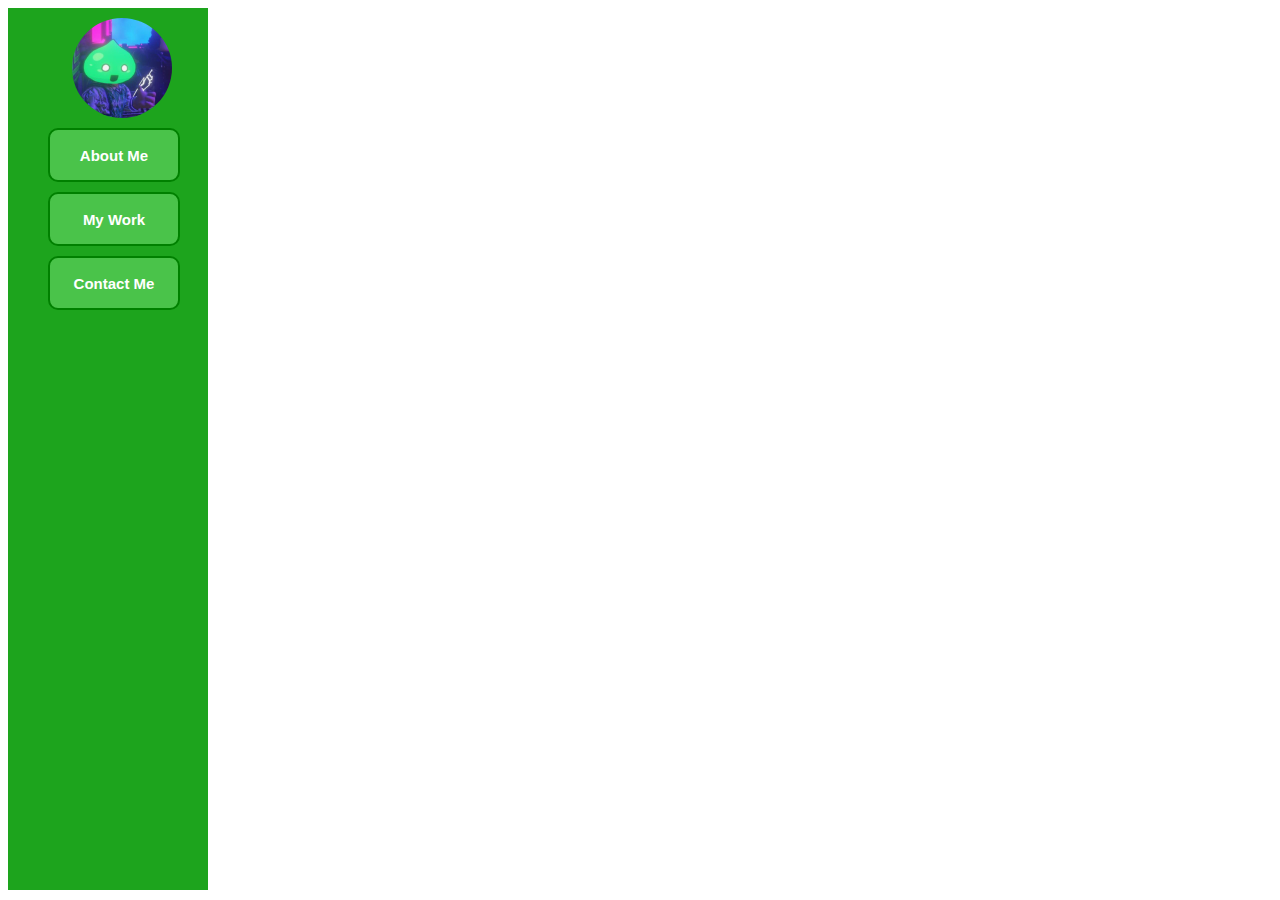
<file: index.html>
<!DOCTYPE html>
<html>
<head>
    <meta charset="utf-8">
    <meta name="viewport" content="width=device-width, initial-scale=1.0">
    <title>xXxIAsdasIxXx's Portfolio</title>
    <link rel="shortcut icon" href="assets/img/favicon.png" />
    <link rel="stylesheet" href="assets/css/main.css">
</head>
    <body>
        <span>
            <div class = "nav-bar" style = "width: 12%;">
                <ul style = "width: 100%; height:100%;display: list-item">
                    <a href = "https://github.com/xXxIAsdasIxXx" target="_blank">
                        <img src = "assets/img/icon.png" class = "nav-bar-item" style = "background-color:rgba(255,255,255,0); width: 100px; height: 100px;left:15%;position:relative;border-radius:100%;border: none">
                        </img>
                    </a>
                    <a href = "index.html" class = "nav-bar-item" style = "text-decoration: none"> 
                        About Me
                    </a>
                    <a href = "mywork.html" class = "nav-bar-item" style = "text-decoration: none">
                        My Work
                    </a>
                    <a href = "contactme.html" class = "nav-bar-item" style = "text-decoration: none">
                        Contact Me
                    </a>
                </ul>
            </span>
        </span>
    </body>
</html>
</file>
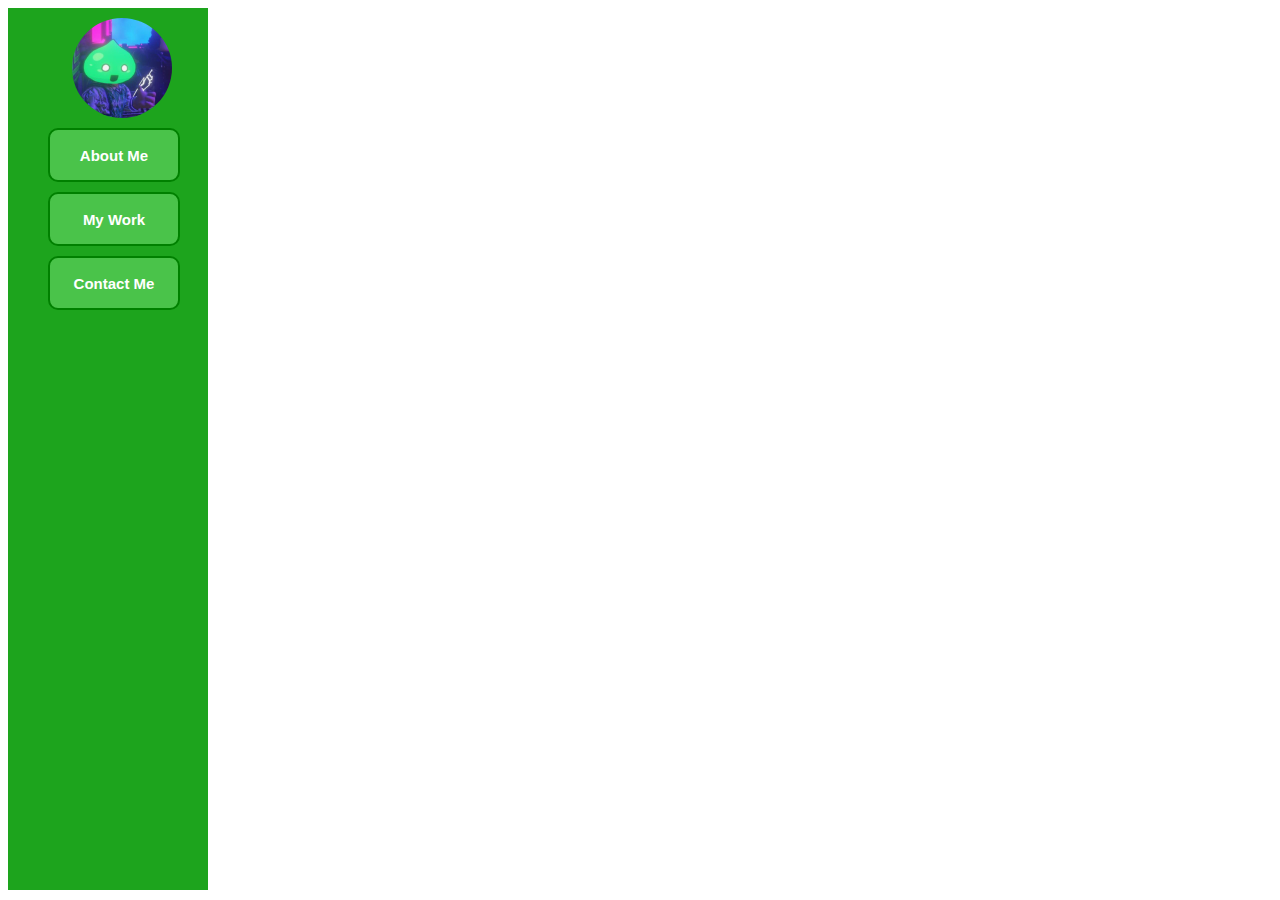
<file: contactme.html>
<!DOCTYPE html>
<html>
<head>
    <meta charset="utf-8">
    <meta name="viewport" content="width=device-width, initial-scale=1.0">
    <title>xXxIAsdasIxXx's Portfolio</title>
    <link rel="shortcut icon" href="assets/img/favicon.png" />
    <link rel="stylesheet" href="assets/css/main.css">
</head>
    <body>
        <span>
            <div class = "nav-bar" style = "width: 12%;">
                <ul style = "width: 100%; height:100%;display: list-item">
                    <a href = "https://github.com/xXxIAsdasIxXx" target="_blank">
                        <img src = "assets/img/icon.png" class = "nav-bar-item" style = "background-color:rgba(255,255,255,0); width: 100px; height: 100px;left:15%;position:relative;border-radius:100%;border: none">
                        </img>
                    </a>
                    <a href = "index.html" class = "nav-bar-item" style = "text-decoration: none"> 
                        About Me
                    </a>
                    <a href = "mywork.html" class = "nav-bar-item" style = "text-decoration: none">
                        My Work
                    </a>
                    <a href = "contactme.html" class = "nav-bar-item" style = "text-decoration: none">
                        Contact Me
                    </a>
                </ul>
            </span>
        </span>
    </body>
</html>
</file>
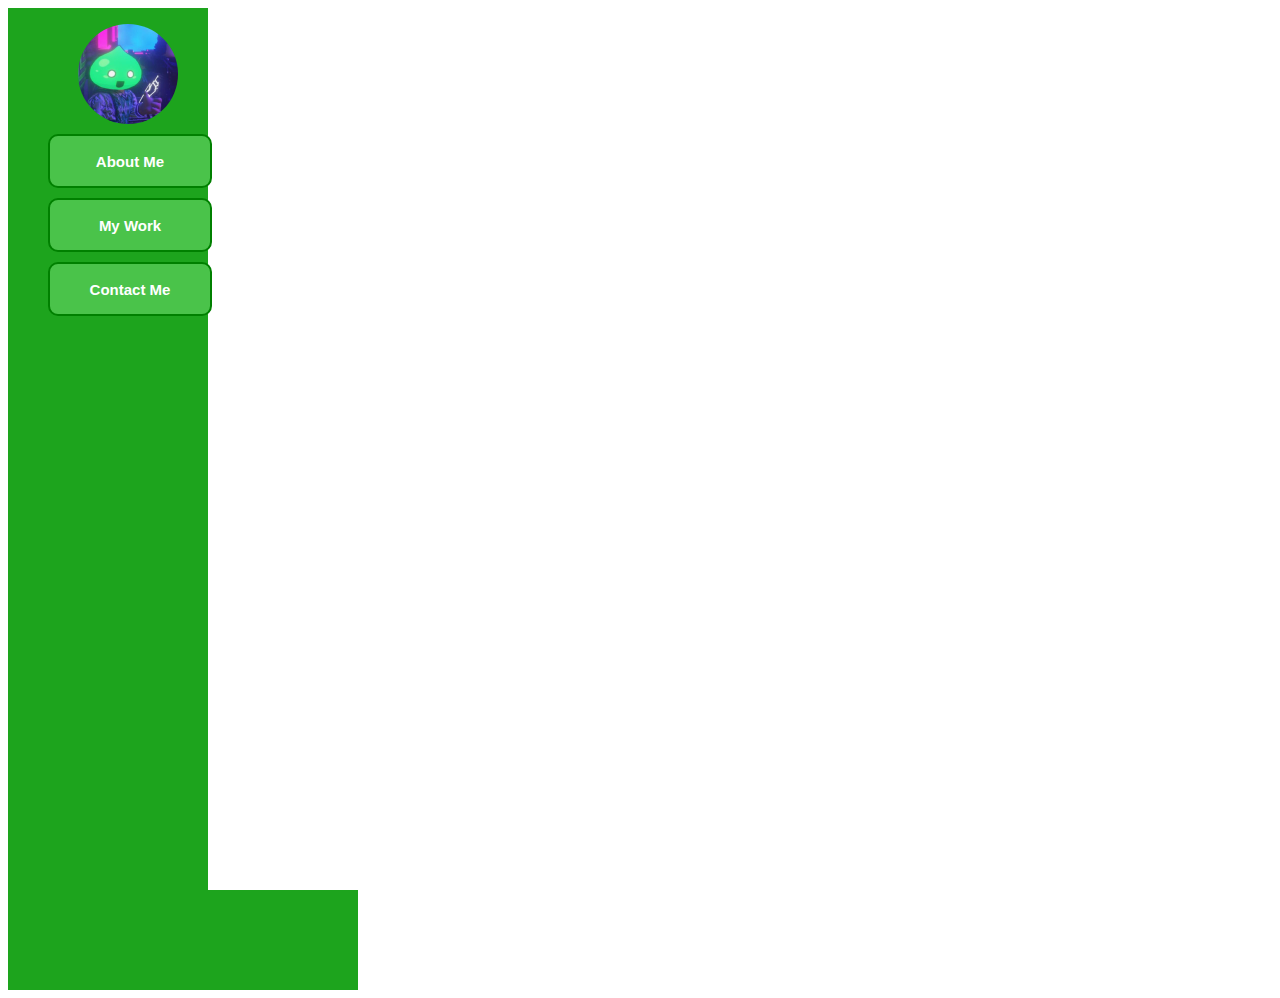
<file: mywork.html>
<!DOCTYPE html>
<html>
<head>
    <meta charset="utf-8">
    <meta name="viewport" content="width=device-width, initial-scale=1.0">
    <title>xXxIAsdasIxXx's Portfolio</title>
    <link rel="shortcut icon" href="assets/img/favicon.png" />
    <link rel="stylesheet" href="assets/css/main.css">
</head>
    <body style = "overflow: scroll">
        <div class = "nav-bar" style = "width: 12%;display: block">
            <ul style = "width: 100%; height:100%;display: list-item">
                <a href = "https://github.com/xXxIAsdasIxXx" target="_blank">
                    <img src = "assets/img/icon.png" class = "nav-bar-item" style = "background-color:rgba(255,255,255,0); width: 100px; height: 100px;left:15%;position:relative;border-radius:100%;border: none">
                    </img>
                </a>
                <a href = "index.html" class = "nav-bar-item" style = "text-decoration: none"> 
                    About Me
                </a>
                <a href = "mywork.html" class = "nav-bar-item" style = "text-decoration: none">
                    My Work
                </a>
                <a href = "contactme.html" class = "nav-bar-item" style = "text-decoration: none">
                    Contact Me
                </a>
            </ul>
        </div>
        <div class = "nav-bar" style = "width: 100%; height: 100px; display: block">

        </div>
    </body>
</html>
</file>
<file: assets/css/main.css>
/* a class called "nav-bar" which is green, and has a height of 100px, centered, and has a gradiant effect */
.nav-bar {
    background-color: #1da41d;
    display: flex;
    min-width: 200px;
    max-width: 350px;
    align-content: center;
    align-items: center;
    height: 98vh;
}

.green {
    background-color: #1da41d;
}
/* create a class called "nav-bar-item" which is pastel green, and has a height of 70px, and is centered and has a 10px gap with the items in its left*/

.nav-bar-item {
    width: 80%;
    background-color: #4ac34a;
    height: 50px;
    margin-top: 10px;
    transition: 0.15s;
    list-style-type: none;
    align-items: center;
    align-content: center;
    /* text */
    font-size: 15px;
    font-family: Montserrat,Arial,Helvetica,sans-serif;
    font-weight: bold;
    color: #fff;
    border: 2px solid rgb(0, 128, 0);
    border-radius: 10px;
    display: flex;
    justify-content: center;
    align-items: center;
}
/*make nav bar item get bigger only on x axis and get lighter when you hover on it in 0.15 seconds*/
.nav-bar-item:hover {
    animation: nav-bar-animation 0.3s;
    background-color: #62d162;
}
@keyframes nav-bar-animation {
    0%   { transform: scale(1,1)    translateY(0); }
    30%  { transform: scale(1.1,0.9) translateY(0); }
    100% { transform: scale(1,1)    translateY(0); }
}

.kuloropilastik-foto {
    width: 70%;
    margin-top: 20px;
}
</file>
